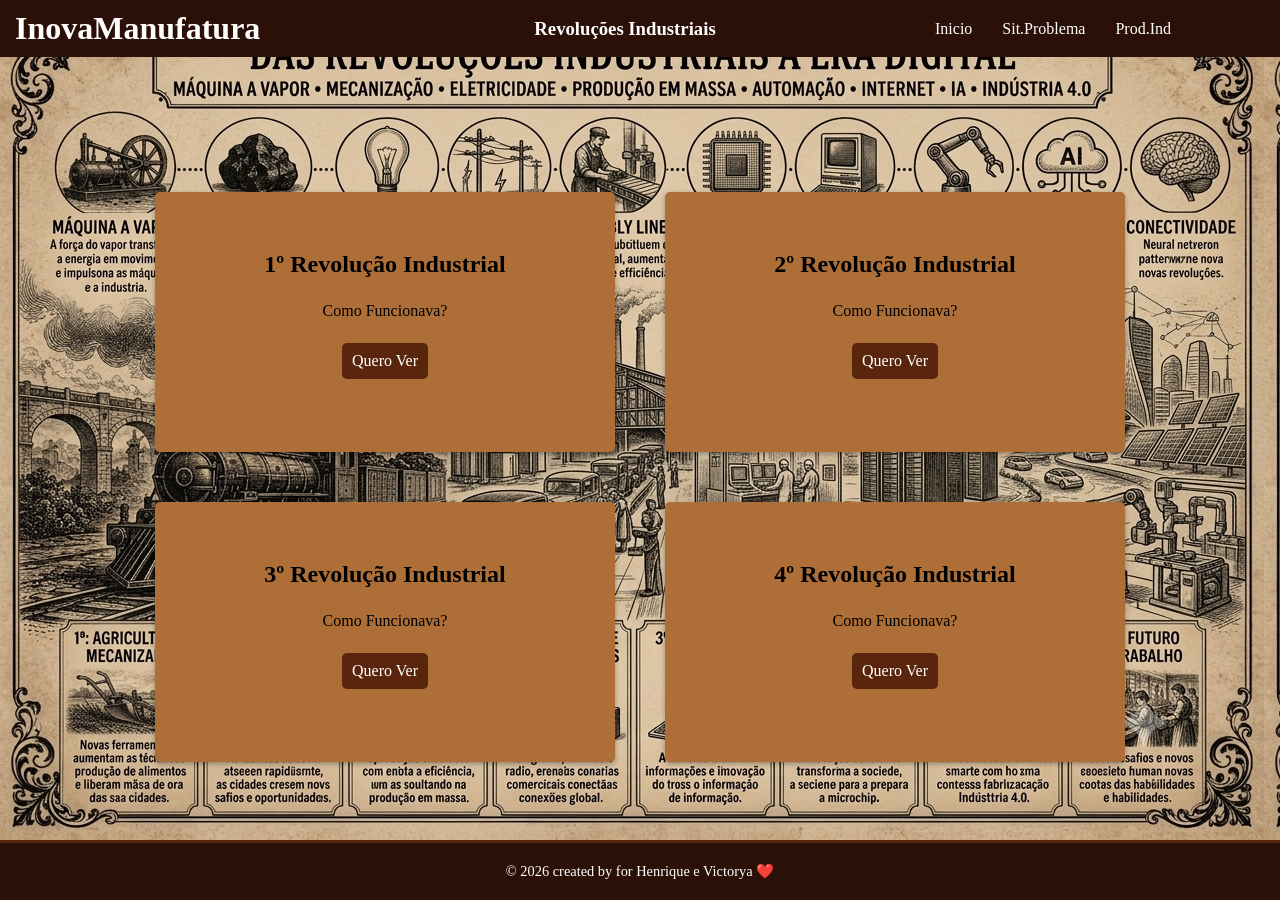
<file: index.html>
<!DOCTYPE html>
<html lang="pt-br">

<head>
    <meta charset="UTF-8">
    <meta name="viewport" content="width=device-width, initial-scale=1.0">
    <title>Revoluções Industriais</title>
    <link rel="stylesheet" href="style.css">
</head>

<body>
    <header class="parte-superior">
        <h1>InovaManufatura</h1>
        <h3 class="meio">Revoluções Industriais</h3>
        <nav class="menu">
            <ul>
                <li><a href="#">Inicio</a></li>
                <li><a href="problema.html">Sit.Problema</a></li>
                <li><a href="resumo.html">Prod.Ind</a></li>
            </ul>
        </nav>
    </header>

    <main class="container-vitrine">

    <article class="primeira">
        <h2 class="titulo">1º Revolução Industrial</h2>
        <p class="texto">
            Como Funcionava?
        </p>
        <a href="primeirarev.html" class="btn-ver">Quero Ver</a>
    </article>

    <article class="segunda">
        <h2 class="titulo">2º Revolução Industrial</h2>
        <p class="texto">
            Como Funcionava?
        </p>
        <a href="segundarev.html" class="btn-ver">Quero Ver</a>
    </article>


    <article class="terceira">
        <h2 class="titulo">3º Revolução Industrial</h2>
        <p class="texto">
            Como Funcionava?
        </p>
        <a href="terceirarev.html" class="btn-ver">Quero Ver</a>
    </article>


    <article class="quarta">
        <h2 class="titulo">4º Revolução Industrial</h2>
        <p class="texto">
            Como Funcionava?
        </p>
        <a href="quartarev.html" class="btn-ver">Quero Ver</a>
    </article>

</main>
</body>

<footer>
    <p>
        &copy; 2026 created by for Henrique e Victorya ❤️
    </p>
</footer>

</html>
</file>
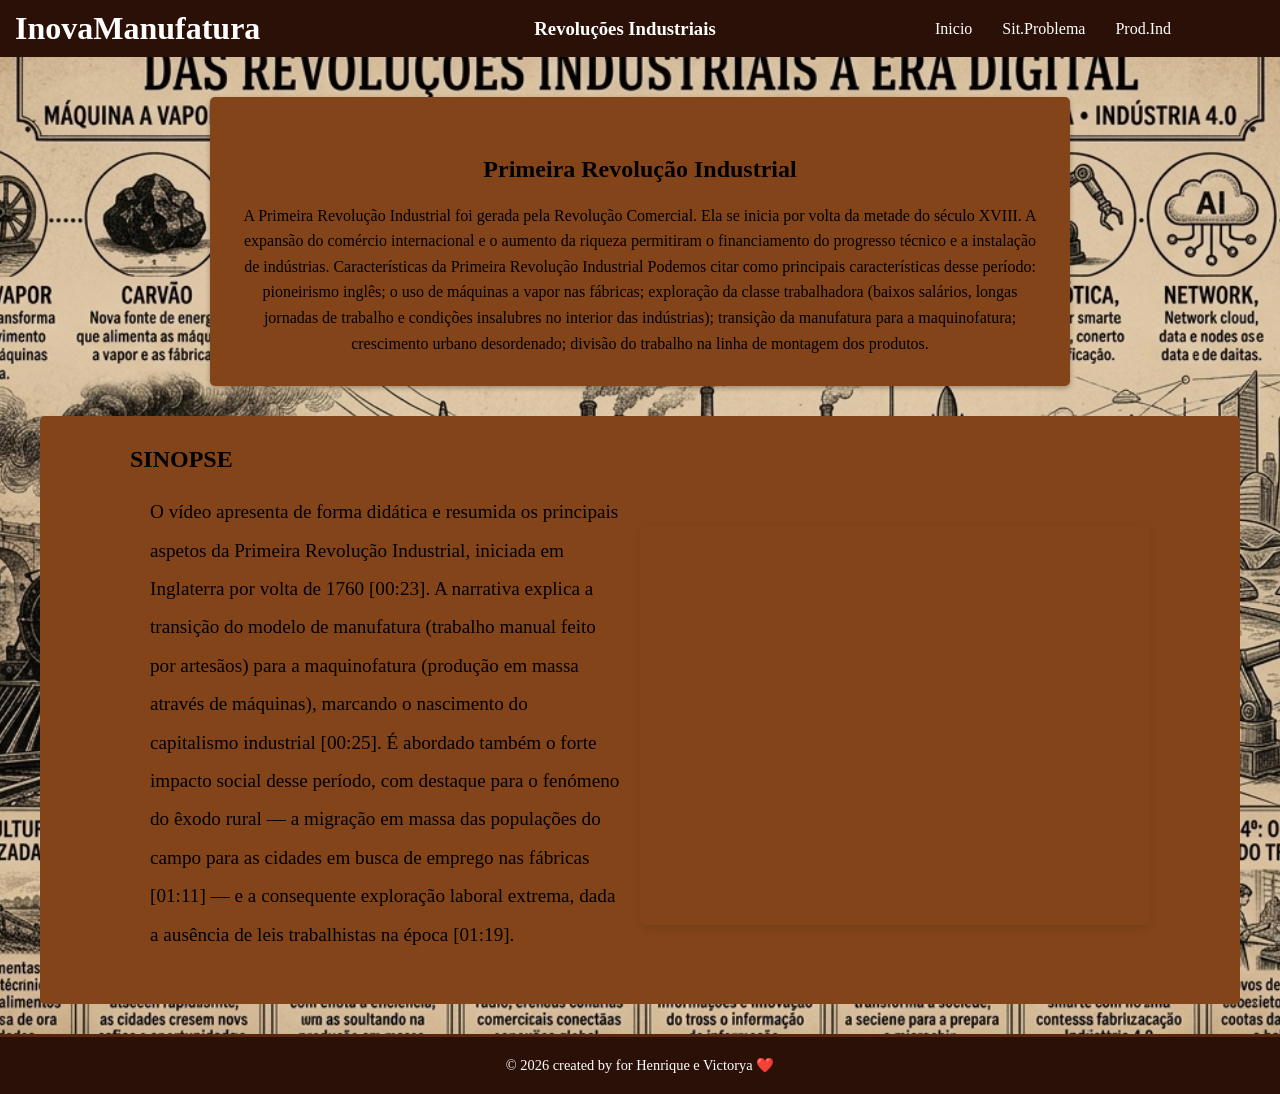
<file: primeirarev.html>
<!DOCTYPE html>
<html lang="pt-br">

<head>
    <meta charset="UTF-8">
    <meta name="viewport" content="width=device-width, initial-scale=1.0">
    <title>Revoluções Industriais</title>
    <link rel="stylesheet" href="style.css">
</head>

<body class="tudo">
    <header class="parte-superior">
        <h1>InovaManufatura</h1>
        <h3 class="meio">Revoluções Industriais</h3>
        <nav class="menu">
            <ul>
                <li><a href="index.html">Inicio</a></li>
                <li><a href="problema.html">Sit.Problema</a></li>
                <li><a href="resumo.html">Prod.Ind</a></li>            </ul>
        </nav>
    </header>

    <main class="container">

        <article class="revum">
        <h2 class="titulo">Primeira Revolução Industrial</h2>
        <p class="texto">
            A Primeira Revolução Industrial foi gerada pela Revolução Comercial. Ela se inicia por volta da metade do século XVIII.
            A expansão do comércio internacional e o aumento da riqueza permitiram o financiamento do progresso técnico e a instalação de indústrias.
            Características da Primeira Revolução Industrial
            Podemos citar como principais características desse período:
            pioneirismo inglês;
            o uso de máquinas a vapor nas fábricas;
            exploração da classe trabalhadora (baixos salários, longas jornadas de trabalho e condições insalubres no interior das indústrias);
            transição da manufatura para a maquinofatura;
            crescimento urbano desordenado;
            divisão do trabalho na linha de montagem dos produtos.
        </p>

        </article>

        <section id="sobre">
            <div class="conteudo">
                <div class="texto-sobre">
                    <h2>SINOPSE</h2>
                <p>
                    O vídeo apresenta de forma didática e resumida os principais aspetos da Primeira Revolução Industrial, iniciada em Inglaterra por volta de 1760 [00:23].
                    A narrativa explica a transição do modelo de manufatura (trabalho manual feito por artesãos) para a maquinofatura (produção em massa através de máquinas), 
                    marcando o nascimento do capitalismo industrial [00:25]. É abordado também o forte impacto social desse período, com destaque para o fenómeno do êxodo rural —
                    a migração em massa das populações do 
                    campo para as cidades em busca de emprego nas fábricas [01:11] — e a consequente exploração laboral extrema, dada a ausência de leis trabalhistas na época [01:19].
                </p>
                </div>
         <iframe 
            width="600" 
            height="400" 
            src="https://www.youtube.com/embed/Q_9PvS0KLFQ" 
            title="YouTube video player" 
            frameborder="0" 
            allow="accelerometer; autoplay; clipboard-write; encrypted-media; gyroscope; picture-in-picture; web-share" 
            referrerpolicy="strict-origin-when-cross-origin" 
            allowfullscreen>
        </iframe>
        </div>
    </section>
    </main>

    </body>



<footer>
    <p>
        &copy; 2026 created by for Henrique e Victorya ❤️
    </p>
</footer>
</html>
</file>
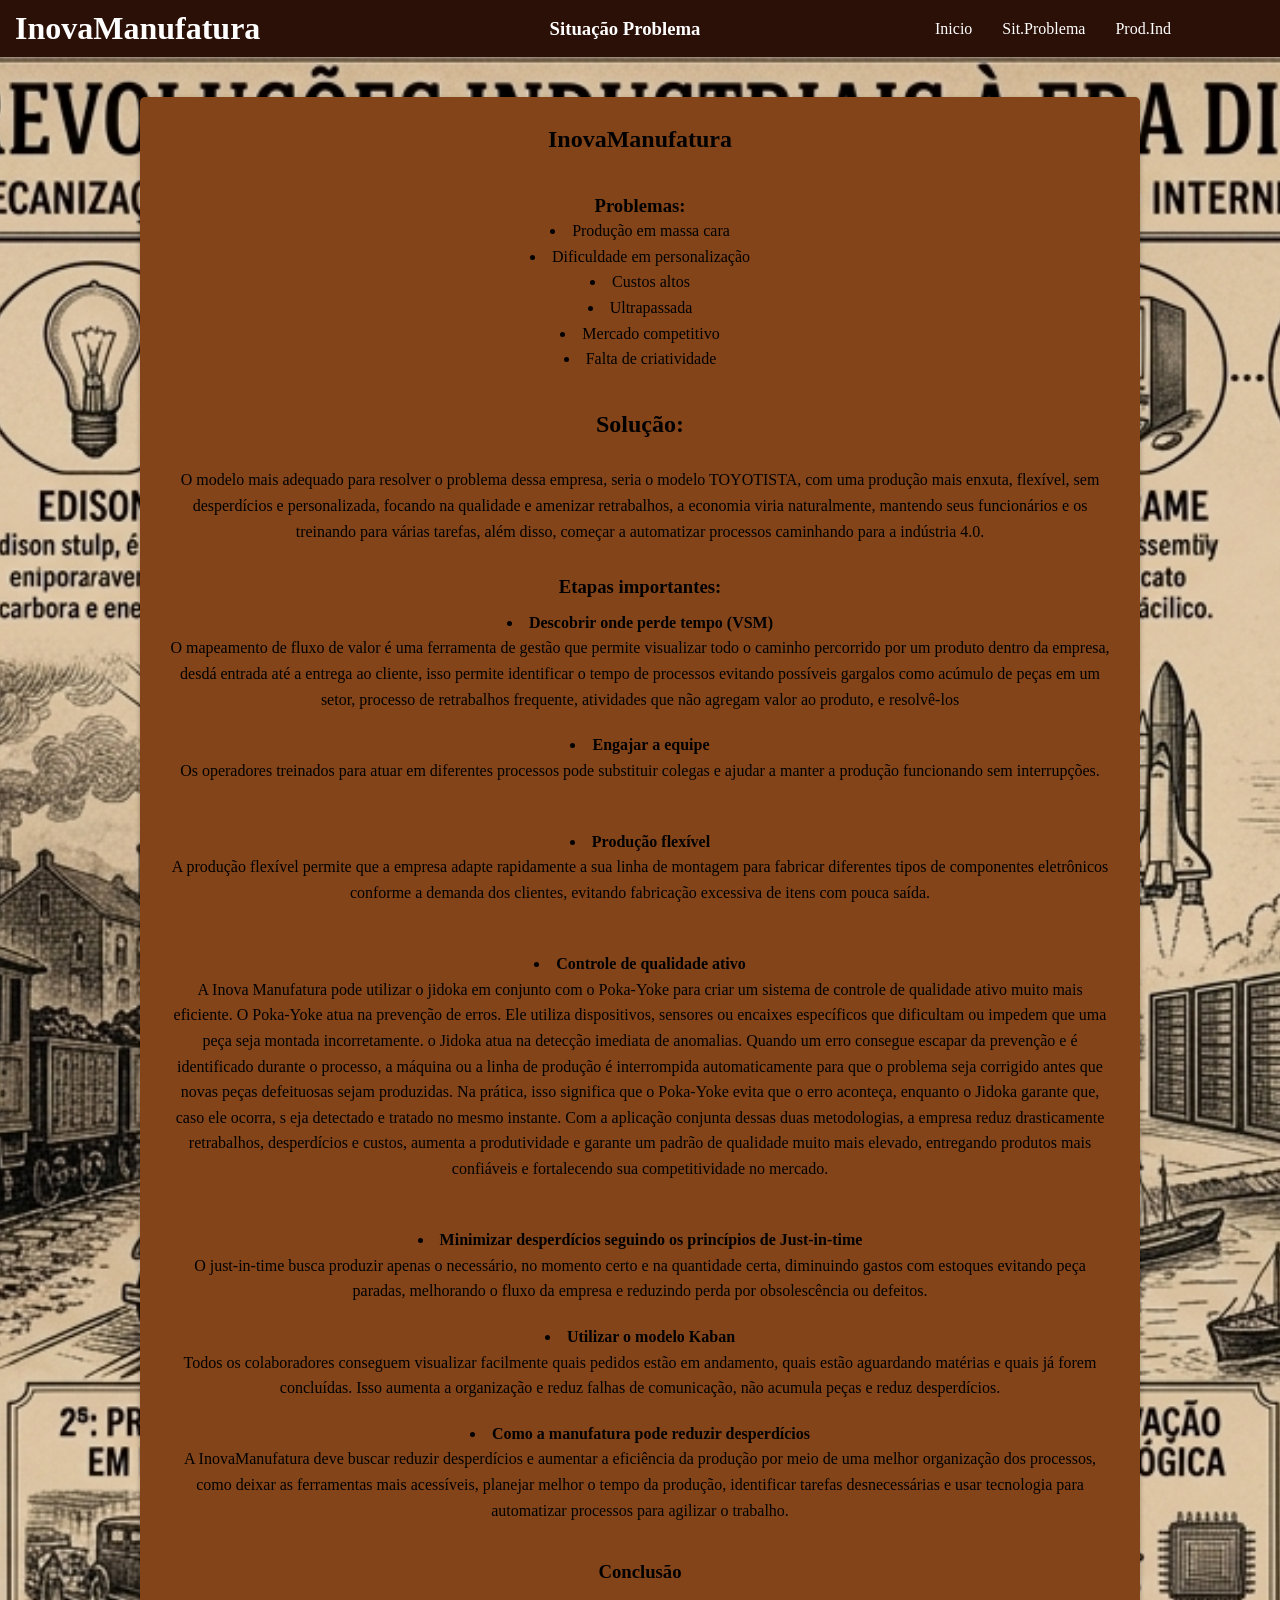
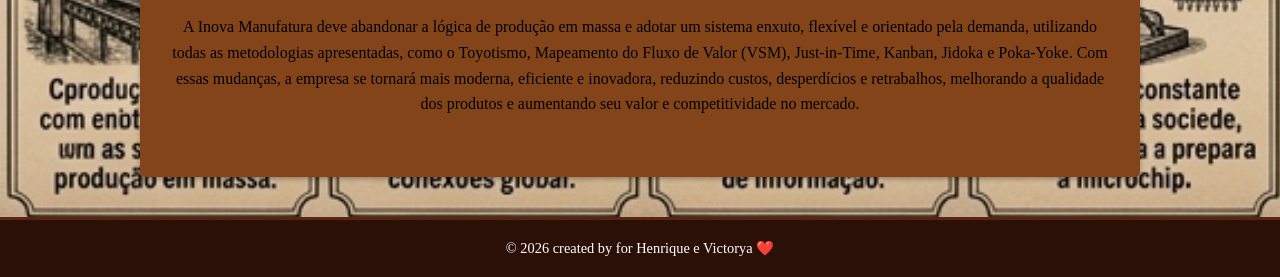
<file: problema.html>
<!DOCTYPE html>
<html lang="pt-br">

<head>
    <meta charset="UTF-8">
    <meta name="viewport" content="width=device-width, initial-scale=1.0">
    <title>InovaManufatura</title>
    <link rel="stylesheet" href="style.css">
</head>

<body class="tudo">
    <header class="parte-superior">
        <h1>InovaManufatura</h1>
        <h3 class="meio">Situação Problema</h3>
        <nav class="menu">
            <ul>
                <li><a href="index.html">Inicio</a></li>
                <li><a href="problema.html">Sit.Problema</a></li>
                <li><a href="resumo.html">Prod.Ind</a></li>
            </ul>
        </nav>
    </header>

    <main class="container">

        <article class="situacao">
        <h2 class="titulo">InovaManufatura</h2>
        <ul>
            <h3 class="prb">Problemas:</h3>
            <li>Produção em massa cara </li>
            <li>Dificuldade em personalização </li>
            <li>Custos altos </li>
            <li>Ultrapassada </li>
            <li>Mercado competitivo </li>
            <li>Falta de criatividade </li>
        </ul>

        <h2 class="prb"> Solução:</h2>
        <p>
            O modelo mais adequado para resolver o problema dessa empresa, seria o modelo TOYOTISTA, com uma produção mais enxuta, 
             flexível, sem desperdícios e
             personalizada, focando na qualidade e amenizar retrabalhos, a economia viria naturalmente, mantendo seus 
             funcionários e os treinando para várias tarefas,
             além disso, 
             começar a automatizar processos caminhando para a indústria 4.0.
        </p>
        <ul>
            <h3>Etapas importantes:</h3>
            <li class="espaco"><strong>Descobrir onde perde tempo (VSM) <br> </strong>
                O mapeamento de fluxo de valor é uma ferramenta de gestão que permite visualizar todo o caminho
                 percorrido por um produto dentro da empresa, desdá entrada até a entrega ao cliente, isso permite 
                 identificar o tempo de processos
                 evitando possíveis gargalos como acúmulo de peças em um setor,
                 processo de retrabalhos frequente, atividades que não agregam valor ao produto, e resolvê-los  
        </li> 
        <li class="espaco">
            <strong>Engajar a equipe</strong> <br> 
            Os operadores treinados para atuar em diferentes processos
            pode substituir colegas e ajudar a manter a produção funcionando sem interrupções. 
        </li>
<br>
        <li class="espaco">
            <strong>Produção flexível </strong> <br>
            A produção flexível permite que a empresa adapte rapidamente a sua linha de montagem para fabricar diferentes 
            tipos de componentes eletrônicos conforme a demanda dos clientes, evitando fabricação excessiva de itens com pouca saída. 
        </li>
<br>
        <li class="espaco">
            <strong>Controle de qualidade ativo </strong> <br>
            A Inova Manufatura pode utilizar o jidoka  em conjunto com o Poka-Yoke para criar um sistema de controle de qualidade ativo muito mais eficiente. 
            O Poka-Yoke atua na prevenção de erros. Ele utiliza dispositivos, sensores ou encaixes específicos que dificultam ou impedem que uma peça seja montada incorretamente. 
            o Jidoka atua na detecção imediata de anomalias. Quando um erro consegue escapar da prevenção e é identificado durante o processo, a máquina ou a linha de produção
            é interrompida automaticamente para que o problema seja corrigido antes que novas peças defeituosas sejam produzidas. 
            Na prática, isso significa que o Poka-Yoke evita que o erro aconteça, enquanto o Jidoka garante que, caso ele ocorra, s
            eja detectado e tratado no mesmo instante. 
            Com a aplicação conjunta dessas duas metodologias, a empresa reduz drasticamente retrabalhos, desperdícios e 
            custos, aumenta a produtividade e garante um padrão de qualidade muito mais elevado, entregando produtos mais confiáveis e fortalecendo sua competitividade no mercado. 
        </li>
        <br>
        <li class="espaco">
           <strong>Minimizar desperdícios seguindo os princípios de Just-in-time </strong> <br>
            O just-in-time busca produzir apenas o necessário, no momento certo e na quantidade certa, 
            diminuindo gastos com estoques evitando peça paradas, 
            melhorando o fluxo da empresa e reduzindo perda por obsolescência ou defeitos.  
        </li>

        <li class="espaco">
           <strong> Utilizar o modelo Kaban </strong> <br>
            Todos os colaboradores conseguem visualizar facilmente quais pedidos estão em andamento, 
            quais estão aguardando matérias e quais já forem concluídas. Isso aumenta a organização
            e reduz falhas de comunicação, não acumula peças e reduz desperdícios.  
        </li>

        <li class="espaco">
            <strong>Como a manufatura pode reduzir desperdícios </strong> <br>
            A InovaManufatura deve buscar reduzir desperdícios e aumentar a eficiência da produção por meio de uma melhor organização dos processos, 
            como deixar as ferramentas mais acessíveis, planejar melhor o tempo da produção, identificar tarefas desnecessárias e 
            usar tecnologia para automatizar processos para agilizar o trabalho. 
        </li>
        </ul>
<br>
        <h3>Conclusão</h3>
        <p class="menos">
            A Inova Manufatura deve abandonar a lógica de produção em massa e adotar um sistema enxuto, flexível e orientado pela demanda, 
            utilizando todas as metodologias apresentadas, como o Toyotismo, Mapeamento do Fluxo de Valor (VSM), Just-in-Time, Kanban, Jidoka e Poka-Yoke.
            Com essas mudanças, a empresa se tornará mais moderna, eficiente e inovadora, reduzindo custos, desperdícios e retrabalhos, melhorando a qualidade dos produtos
            e aumentando seu valor e competitividade no mercado. 
        </p>

        </article>
    </main>

    </body>


<footer>
    <p>
        &copy; 2026 created by for Henrique e Victorya ❤️
    </p>
</footer>
</html>
</file>
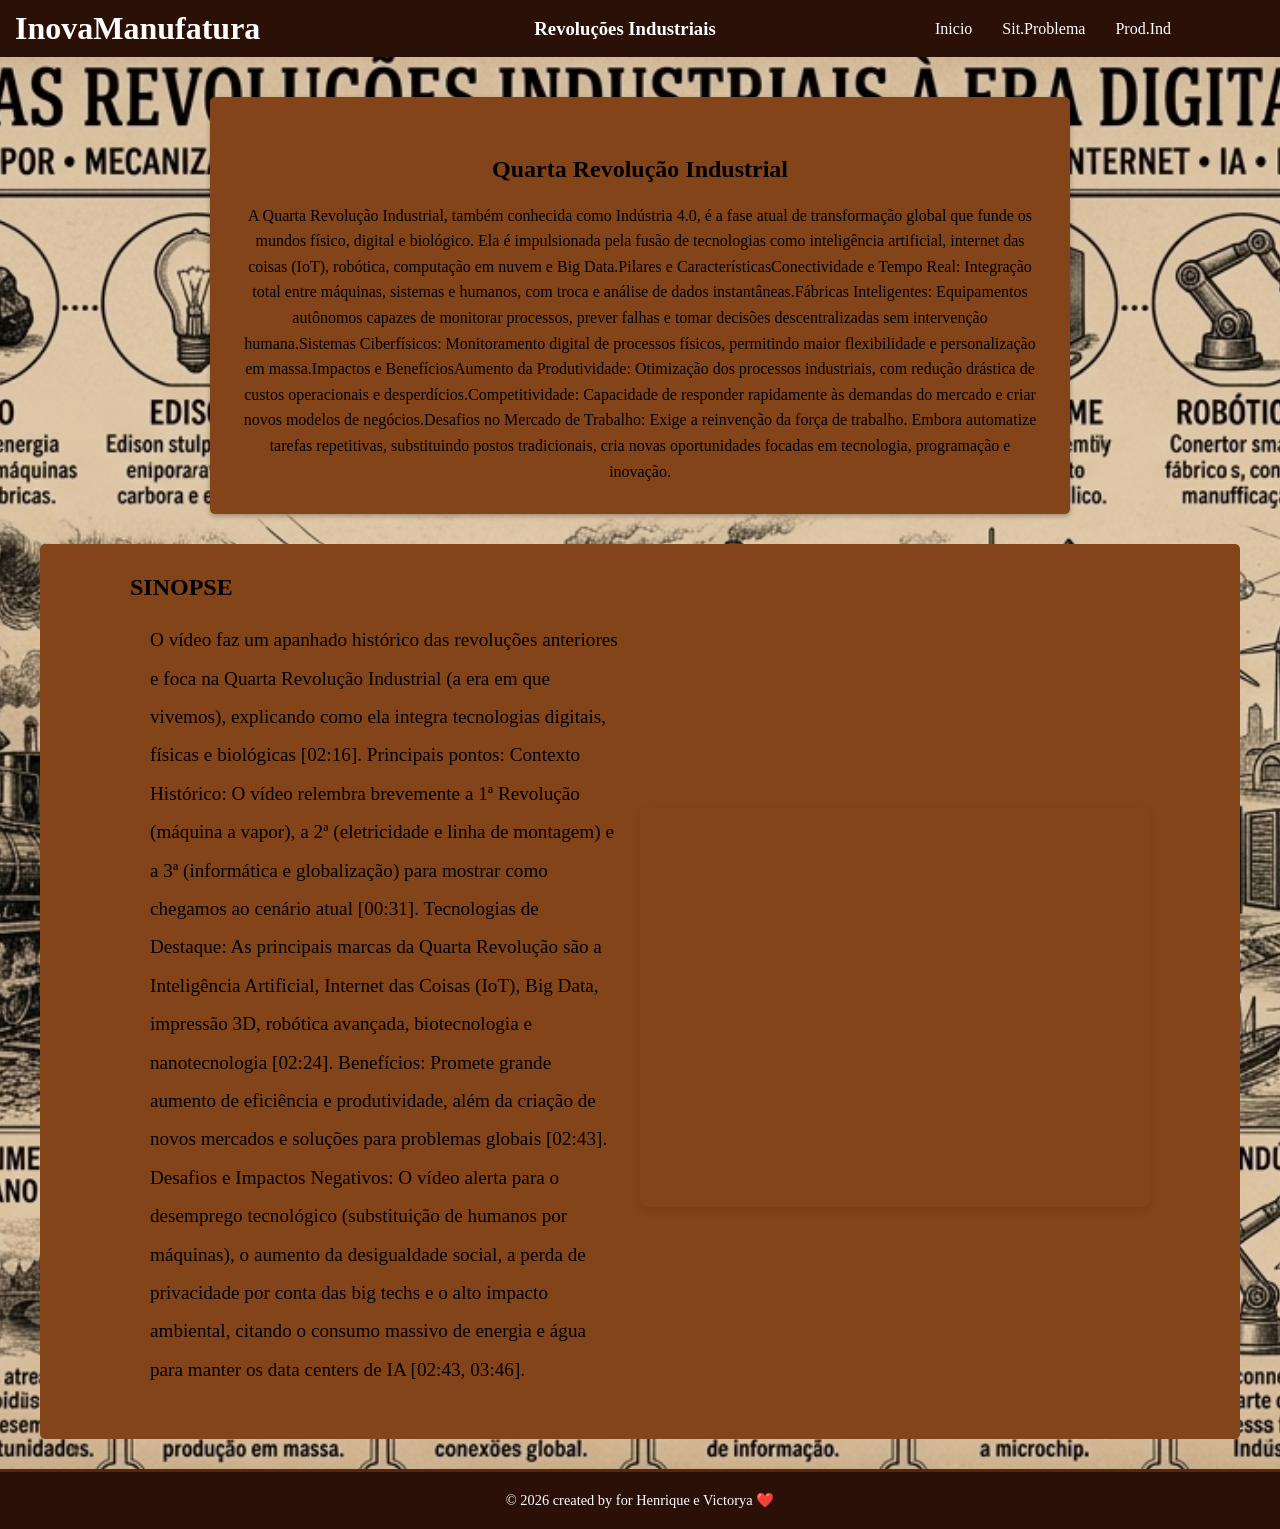
<file: quartarev.html>
<!DOCTYPE html>
<html lang="pt-br">

<head>
    <meta charset="UTF-8">
    <meta name="viewport" content="width=device-width, initial-scale=1.0">
    <title>Revoluções Industriais</title>
    <link rel="stylesheet" href="style.css">
</head>

<body class="tudo">
    <header class="parte-superior">
        <h1>InovaManufatura</h1>
        <h3 class="meio">Revoluções Industriais</h3>
        <nav class="menu">
            <ul>
                <li><a href="index.html">Inicio</a></li>
                <li><a href="problema.html">Sit.Problema</a></li>
                 <li><a href="resumo.html">Prod.Ind</a></li>
            </ul>
        </nav>
    </header>

    <main class="container">

        <article class="revum3">
        <h2 class="titulo">Quarta Revolução Industrial</h2>
        <p class="texto">
          A Quarta Revolução Industrial, também conhecida como Indústria 4.0, é a fase atual de transformação global que funde os mundos físico, 
          digital e biológico. Ela é impulsionada pela fusão de tecnologias como inteligência artificial, internet das coisas (IoT), robótica,
           computação em nuvem e Big Data.Pilares e CaracterísticasConectividade e Tempo Real: Integração total entre máquinas, sistemas e humanos, 
           com troca e análise de dados instantâneas.Fábricas Inteligentes: Equipamentos autônomos capazes de monitorar processos, prever falhas e tomar 
           decisões descentralizadas sem intervenção humana.Sistemas Ciberfísicos: Monitoramento digital de processos físicos, permitindo maior flexibilidade
            e personalização em massa.Impactos e BenefíciosAumento da Produtividade: Otimização dos processos industriais, com redução drástica de custos 
            operacionais e desperdícios.Competitividade: Capacidade de responder rapidamente às demandas do mercado e criar novos modelos de negócios.Desafios 
            no Mercado de Trabalho: Exige a reinvenção da força de trabalho. Embora automatize tarefas repetitivas, 
          substituindo postos tradicionais, cria novas oportunidades focadas em tecnologia, programação e inovação.
        </p>

        </article>

        <section id="sobre">
            <div class="conteudo">
                <div class="texto-sobre">
                    <h2>SINOPSE</h2>
                <p>
                    O vídeo faz um apanhado histórico das revoluções anteriores e foca na Quarta Revolução Industrial (a era em que vivemos), 
                    explicando como ela integra tecnologias digitais, físicas e biológicas [02:16].
                    Principais pontos:
                    Contexto Histórico: O vídeo relembra brevemente a 1ª Revolução (máquina a vapor), a 2ª (eletricidade e linha de montagem) 
                    e a 3ª (informática e globalização) para mostrar como chegamos ao cenário atual [00:31].
                    Tecnologias de Destaque: As principais marcas da Quarta Revolução são a Inteligência Artificial, Internet das Coisas (IoT), 
                    Big Data, impressão 3D, robótica avançada, biotecnologia e nanotecnologia [02:24].
                    Benefícios: Promete grande aumento de eficiência e produtividade, além da criação de novos mercados e 
                    soluções para problemas globais [02:43].
                    Desafios e Impactos Negativos: O vídeo alerta para o desemprego tecnológico (substituição de humanos por máquinas), 
                    o aumento da desigualdade social, a perda de privacidade por conta das big techs e o alto impacto ambiental, citando o consumo massivo 
                    de energia e água para manter os data centers de IA [02:43, 03:46].
                </p>
                </div>
         <iframe 
            width="600" 
            height="400" 
            src="https://www.youtube.com/embed/TMMnIWrNRcU" 
            title="YouTube video player" 
            frameborder="0" 
            allow="accelerometer; autoplay; clipboard-write; encrypted-media; gyroscope; picture-in-picture; web-share" 
            referrerpolicy="strict-origin-when-cross-origin" 
            allowfullscreen>
        </iframe>
        </div>
    </section>
    </main>

    </body>



<footer>
    <p>
        &copy; 2026 created by for Henrique e Victorya ❤️
    </p>
</footer>
</html>
</file>
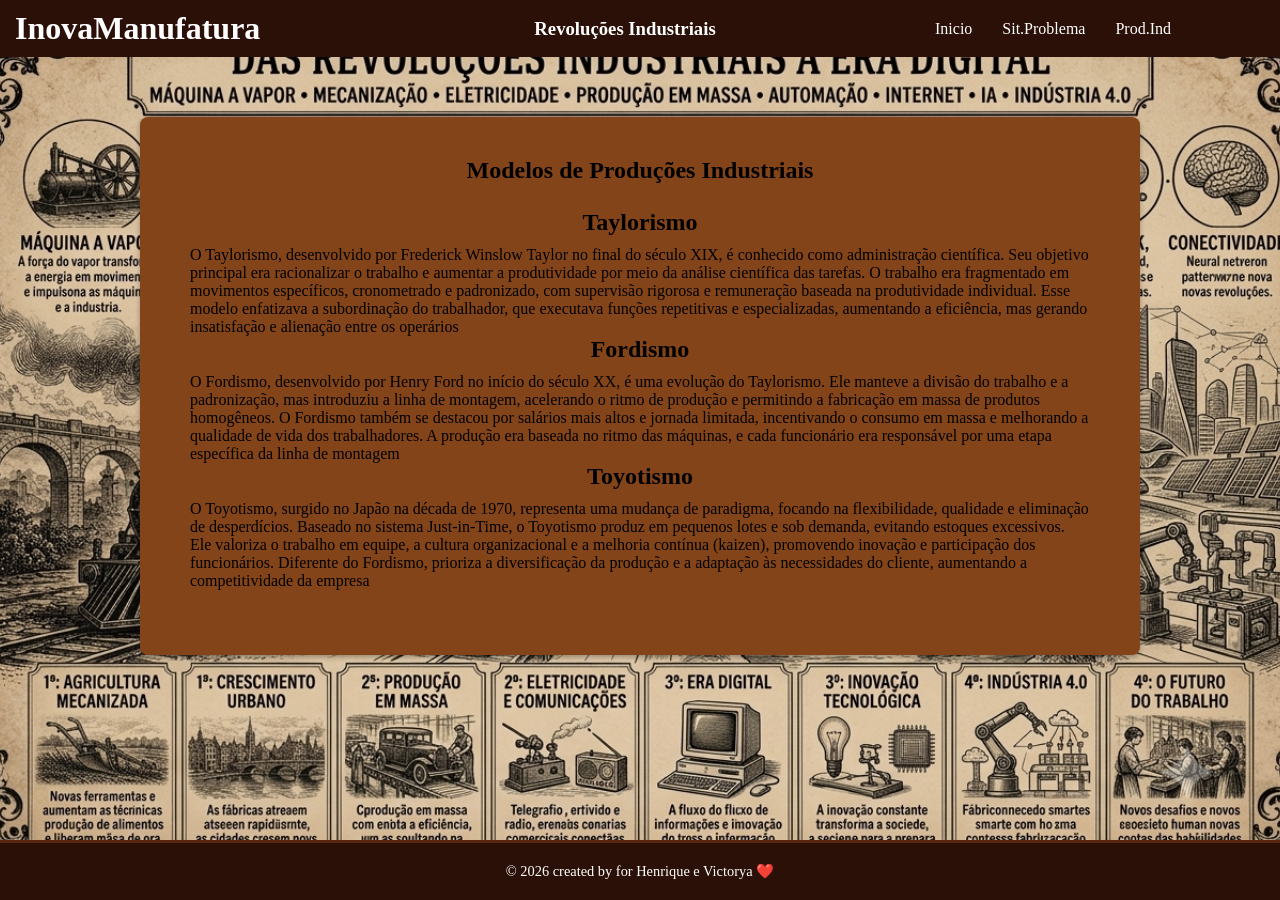
<file: resumo.html>
<!DOCTYPE html>
<html lang="pt-br">

<head>
    <meta charset="UTF-8">
    <meta name="viewport" content="width=device-width, initial-scale=1.0">
    <title>Revoluções Industriais</title>
    <link rel="stylesheet" href="style.css">
</head>

<body class="tudo">
    <header class="parte-superior">
        <h1>InovaManufatura</h1>
        <h3 class="meio">Revoluções Industriais</h3>
        <nav class="menu">
            <ul>
                <li><a href="index.html">Inicio</a></li>
                <li><a href="problema.html">Sit.Problema</a></li>
                <li><a href="#">Prod.Ind</a></li>
            </ul>
        </nav>
    </header>

    <main class="container">

        <article class="resu">
        <h2 class="titulo">Modelos de Produções Industriais</h2>
        <p class="texto">
            <h2>Taylorismo</h2>
            O Taylorismo, desenvolvido por Frederick Winslow Taylor no final do século XIX, é conhecido como administração científica.
            Seu objetivo principal era racionalizar o trabalho e aumentar a produtividade por meio da análise científica das tarefas. 
            O trabalho era fragmentado em movimentos específicos, cronometrado e padronizado, com supervisão rigorosa e remuneração baseada na produtividade individual. 
            Esse modelo enfatizava a subordinação do trabalhador, que executava funções repetitivas e especializadas, aumentando a eficiência, 
            mas gerando insatisfação e alienação entre os operários 

            <h2>Fordismo</h2>
            O Fordismo, desenvolvido por Henry Ford no início do século XX, é uma evolução do Taylorismo. 
            Ele manteve a divisão do trabalho e a padronização, mas introduziu a linha de montagem, acelerando o ritmo de produção e permitindo a 
            fabricação em massa de produtos homogêneos. O Fordismo também se destacou por salários mais altos e jornada limitada, incentivando 
            o consumo em massa e melhorando a qualidade de vida dos trabalhadores. A produção era baseada no ritmo das máquinas, e cada funcionário 
            era responsável por uma etapa específica da linha de montagem 

            <h2>Toyotismo</h2>
            O Toyotismo, surgido no Japão na década de 1970, representa uma mudança de paradigma, 
            focando na flexibilidade, qualidade e eliminação de desperdícios. Baseado no sistema Just-in-Time,
            o Toyotismo produz em pequenos lotes e sob demanda, evitando estoques excessivos. Ele valoriza o trabalho em equipe,
            a cultura organizacional e a melhoria contínua (kaizen), promovendo inovação e participação dos funcionários.
            Diferente do Fordismo, prioriza a diversificação da produção e a adaptação às necessidades do cliente, aumentando a competitividade da empresa 

        </p>

        </article>
    </main>

    </body>



<footer>
    <p>
        &copy; 2026 created by for Henrique e Victorya ❤️
    </p>
</footer>
</html>
</file>
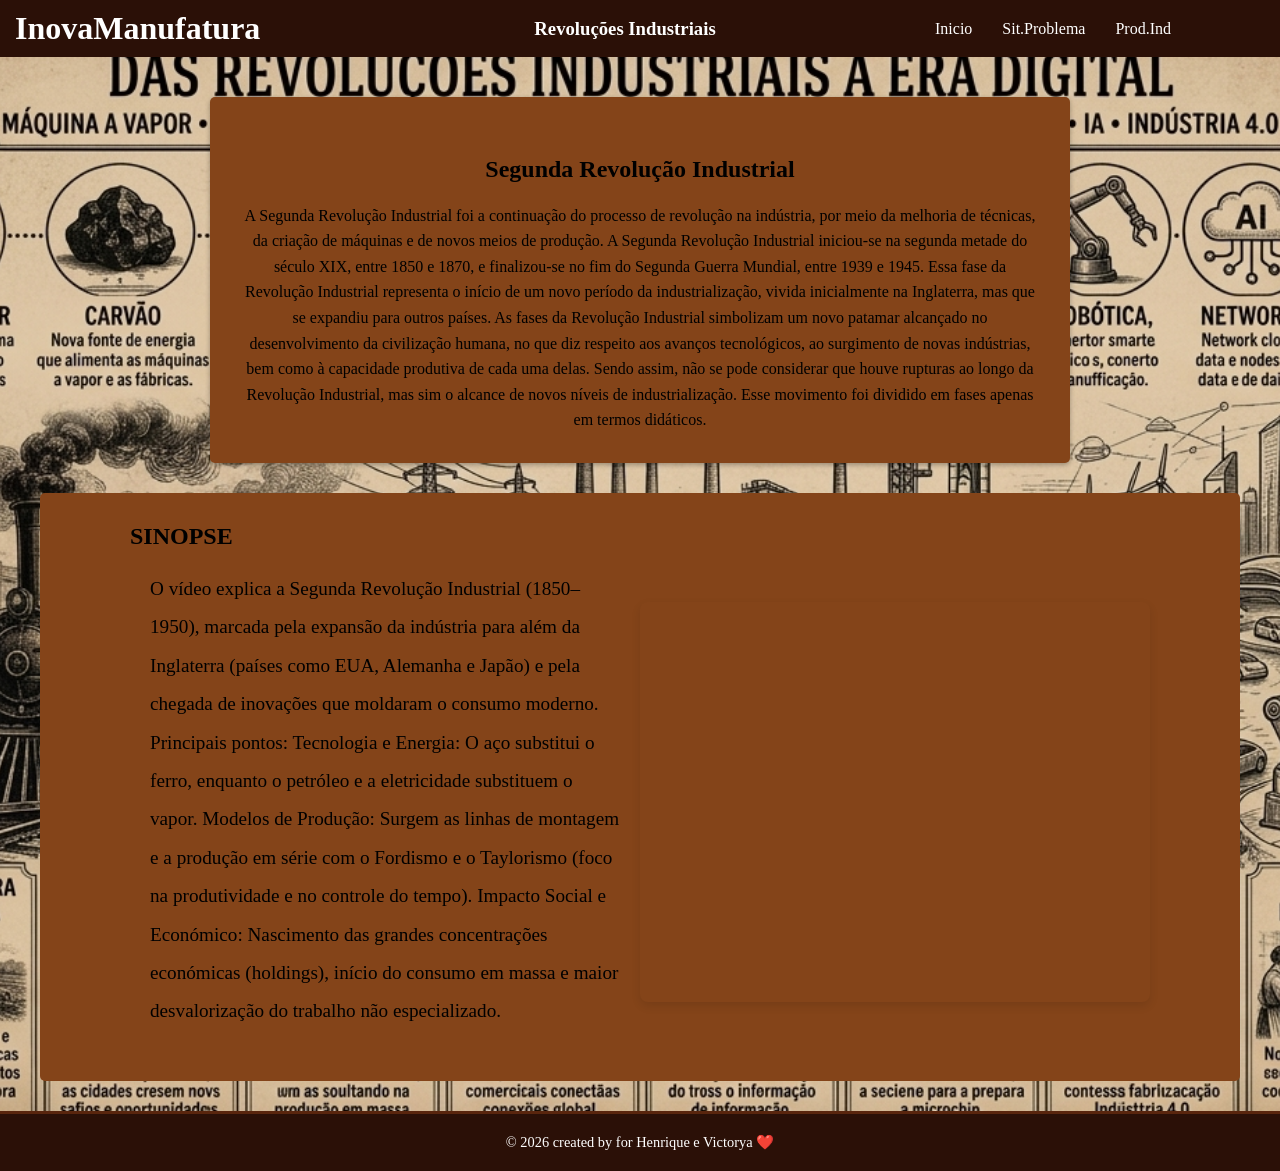
<file: segundarev.html>
<!DOCTYPE html>
<html lang="pt-br">

<head>
    <meta charset="UTF-8">
    <meta name="viewport" content="width=device-width, initial-scale=1.0">
    <title>Revoluções Industriais</title>
    <link rel="stylesheet" href="style.css">
</head>

<body class="tudo">
    <header class="parte-superior">
        <h1>InovaManufatura</h1>
        <h3 class="meio">Revoluções Industriais</h3>
        <nav class="menu">
            <ul>
                <li><a href="index.html">Inicio</a></li>
                <li><a href="problema.html">Sit.Problema</a></li>
                 <li><a href="resumo.html">Prod.Ind</a></li>
            </ul>
        </nav>
    </header>

    <main class="container">

        <article class="revum">
        <h2 class="titulo">Segunda Revolução Industrial</h2>
        <p class="texto">
            A Segunda Revolução Industrial foi a continuação do processo de revolução na indústria, por meio da melhoria de técnicas, da criação de máquinas e de novos meios de produção.
            A Segunda Revolução Industrial iniciou-se na segunda metade do século XIX, entre 1850 e 1870, e finalizou-se no fim do Segunda Guerra Mundial, 
            entre 1939 e 1945. Essa fase da Revolução Industrial representa o início de um novo período da industrialização, vivida inicialmente na Inglaterra, mas que se expandiu para outros países.
            As fases da Revolução Industrial simbolizam um novo patamar alcançado no desenvolvimento da civilização humana, no que diz respeito aos avanços tecnológicos, ao surgimento de novas
            indústrias, bem como à capacidade produtiva de cada uma delas. Sendo assim, não se pode considerar que houve rupturas ao longo da Revolução Industrial, mas sim o alcance de novos níveis de 
            industrialização. Esse movimento foi dividido em fases apenas em termos didáticos.
        </p>

        </article>

        <section id="sobre">
            <div class="conteudo">
                <div class="texto-sobre">
                    <h2>SINOPSE</h2>
                <p>
                    O vídeo explica a Segunda Revolução Industrial (1850–1950), marcada pela expansão da indústria para além da Inglaterra (países como EUA, Alemanha e Japão) 
                    e pela chegada de inovações que moldaram o consumo moderno.
                    Principais pontos:
                    Tecnologia e Energia: O aço substitui o ferro, enquanto o petróleo e a eletricidade substituem o vapor.
                    Modelos de Produção: Surgem as linhas de montagem e a produção em série com o Fordismo e o Taylorismo (foco na produtividade e no controle do tempo).
                    Impacto Social e Económico: Nascimento das grandes concentrações económicas (holdings), início do consumo em massa e maior desvalorização do trabalho não especializado.
                </p>
                </div>
         <iframe 
            width="600" 
            height="400" 
            src="https://www.youtube.com/embed/tGsIuYPGl5s" 
            title="YouTube video player" 
            frameborder="0" 
            allow="accelerometer; autoplay; clipboard-write; encrypted-media; gyroscope; picture-in-picture; web-share" 
            referrerpolicy="strict-origin-when-cross-origin" 
            allowfullscreen>
        </iframe>
        </div>
    </section>
    </main>

    </body>



<footer>
    <p>
        &copy; 2026 created by for Henrique e Victorya ❤️
    </p>
</footer>
</html>
</file>
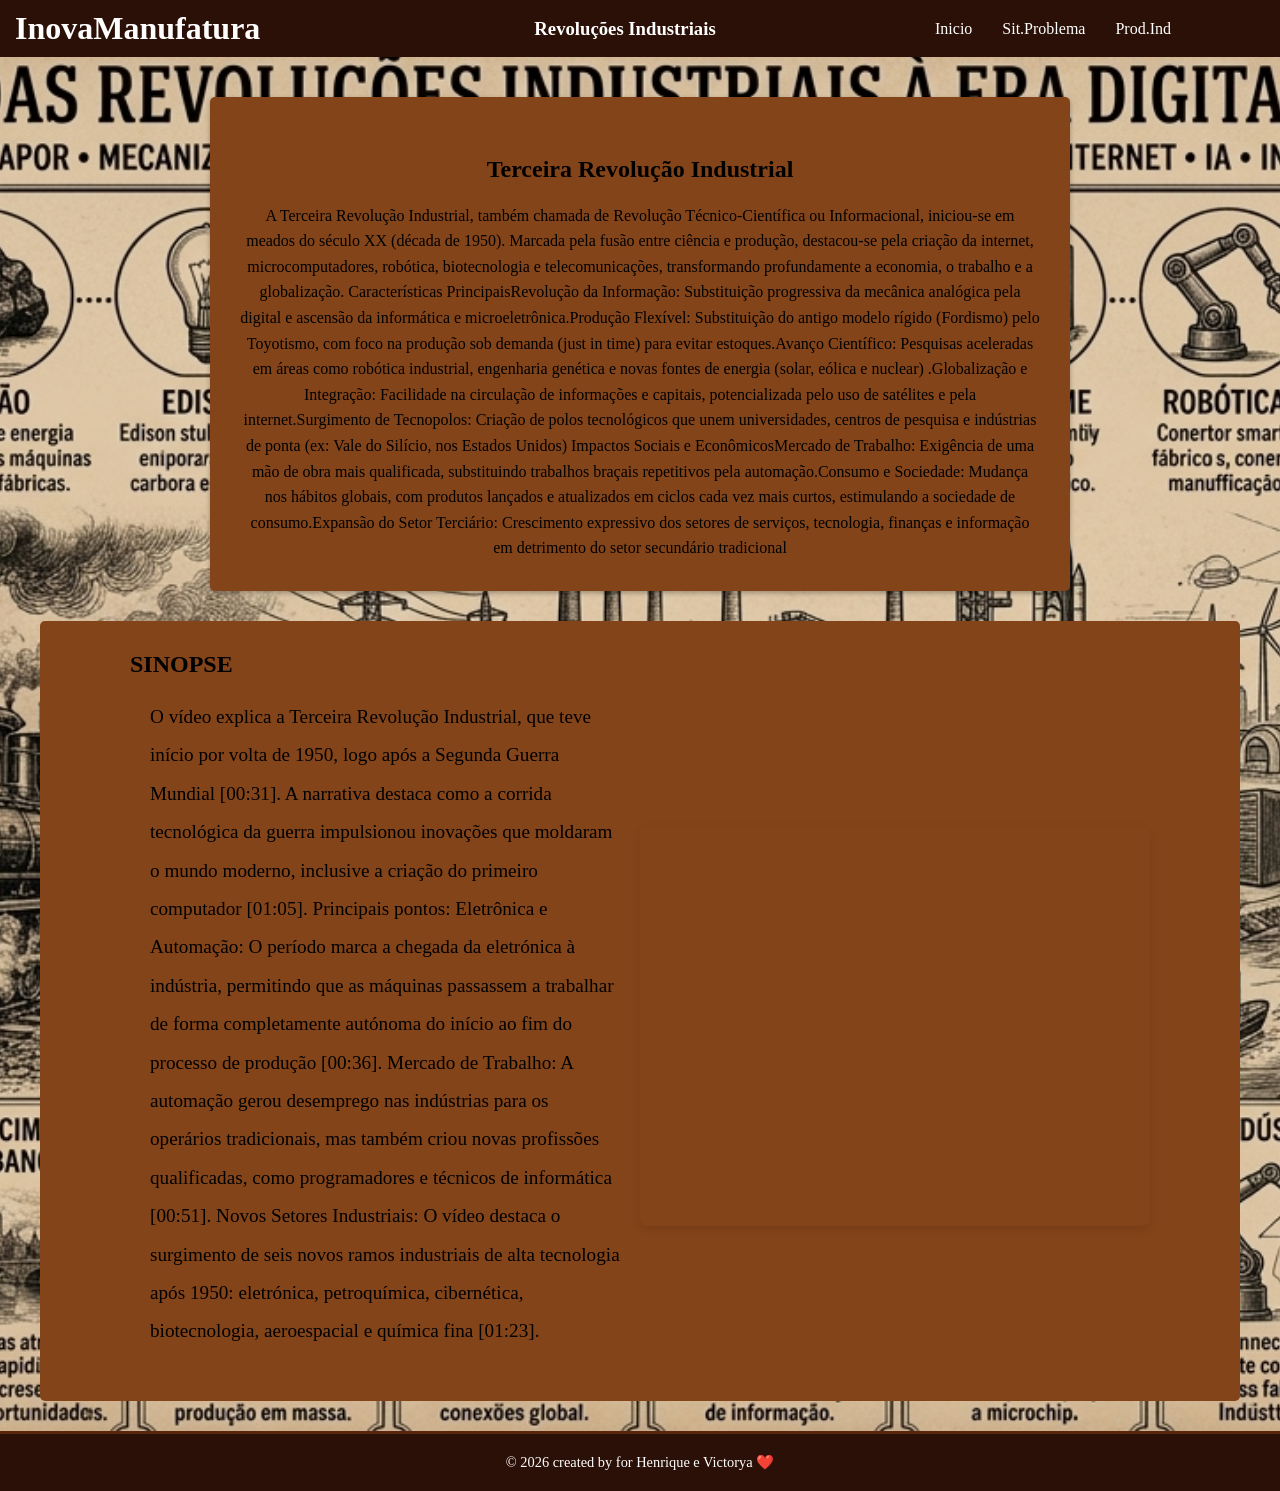
<file: terceirarev.html>
<!DOCTYPE html>
<html lang="pt-br">

<head>
    <meta charset="UTF-8">
    <meta name="viewport" content="width=device-width, initial-scale=1.0">
    <title>Revoluções Industriais</title>
    <link rel="stylesheet" href="style.css">
</head>

<body class="tudo">
    <header class="parte-superior">
        <h1>InovaManufatura</h1>
        <h3 class="meio">Revoluções Industriais</h3>
        <nav class="menu">
            <ul>
                <li><a href="index.html">Inicio</a></li>
                <li><a href="problema.html">Sit.Problema</a></li>
                 <li><a href="resumo.html">Prod.Ind</a></li>
            </ul>
        </nav>
    </header>

    <main class="container">

        <article class="revum3">
        <h2 class="titulo">Terceira Revolução Industrial</h2>
        <p class="texto">
           A Terceira Revolução Industrial, também chamada de Revolução Técnico-Científica ou Informacional, iniciou-se em meados do século XX (década de 1950). 
           Marcada pela fusão entre ciência e produção, destacou-se pela criação da internet, microcomputadores, robótica, biotecnologia e telecomunicações, transformando 
           profundamente a economia, o trabalho e a globalização. Características PrincipaisRevolução da Informação: Substituição progressiva da mecânica analógica pela 
           digital e ascensão da informática e microeletrônica.Produção Flexível: Substituição do antigo modelo rígido (Fordismo) pelo Toyotismo, com foco na produção 
           sob demanda
            (just in time) para evitar estoques.Avanço Científico: Pesquisas aceleradas em áreas como robótica industrial, engenharia genética e novas fontes de energia 
            (solar, eólica e nuclear)
            .Globalização e Integração: Facilidade na circulação de informações e capitais, potencializada pelo uso de satélites e pela internet.Surgimento de Tecnopolos: 
            Criação de polos tecnológicos 
            que unem universidades, centros de pesquisa e indústrias de ponta (ex: Vale do Silício, nos Estados Unidos) Impactos Sociais e EconômicosMercado de Trabalho: Exigência de uma mão de 
            obra mais qualificada, substituindo trabalhos braçais repetitivos pela automação.Consumo e Sociedade: Mudança nos hábitos globais, com produtos lançados e atualizados em ciclos cada 
            vez mais curtos, estimulando a sociedade de consumo.Expansão do Setor Terciário: 
           Crescimento expressivo dos setores de serviços, tecnologia, finanças e informação em detrimento do setor secundário tradicional
        </p>

        </article>

        <section id="sobre">
            <div class="conteudo">
                <div class="texto-sobre">
                    <h2>SINOPSE</h2>
                <p>
                    O vídeo explica a Terceira Revolução Industrial, que teve início por volta de 1950, logo após a Segunda Guerra Mundial [00:31]. A narrativa destaca como a 
                    corrida tecnológica da guerra impulsionou inovações que moldaram o mundo moderno, inclusive a criação do primeiro computador [01:05].
                    Principais pontos:
                    Eletrônica e Automação: O período marca a chegada da eletrónica à indústria, permitindo que as máquinas passassem a trabalhar de forma completamente autónoma 
                    do início ao fim do processo de produção [00:36].
                    Mercado de Trabalho: A automação gerou desemprego nas indústrias para os operários tradicionais, mas também criou novas profissões qualificadas, 
                    como programadores e técnicos de informática [00:51].
                    Novos Setores Industriais: O vídeo destaca o surgimento de seis novos ramos industriais de alta tecnologia após 1950: eletrónica, petroquímica,
                    cibernética, biotecnologia, aeroespacial e química fina [01:23].
                </p>
                </div>
         <iframe 
            width="600" 
            height="400" 
            src="https://www.youtube.com/embed/Hory_juUnLw" 
            title="YouTube video player" 
            frameborder="0" 
            allow="accelerometer; autoplay; clipboard-write; encrypted-media; gyroscope; picture-in-picture; web-share" 
            referrerpolicy="strict-origin-when-cross-origin" 
            allowfullscreen>
        </iframe>
        </div>
    </section>
    </main>

    </body>



<footer>
    <p>
        &copy; 2026 created by for Henrique e Victorya ❤️
    </p>
</footer>
</html>
</file>
<file: style.css>
* {
    padding: 0;
    margin: 0;
}


body {
    background-image: url('revolucoes.png');
    background-color: #ccb19d;
    display: flex;
    flex-direction: column;
    align-items: center;
    width: 100%;
    min-height: 100vh;
}
/* O efeito ao passar o mouse */
header nav ul li:hover {
    background-color: #59250d; /* Usa o castanho mais escuro dos seus botões */
    box-shadow: 0 4px 10px rgba(0, 0, 0, 0.4); /* Adiciona a sombra ao redor do botão */
    transform: translateY(-2px); /* Opcional: faz o botão dar uma leve subidinha */
    border-radius: 5px;
    transition: all 0.3s ease; /* Prepara o item para uma transição suave */
    padding: 15px;
}

.tudo {
    background-image: url('revolucoes.png');
    background-repeat: no-repeat; /* Evita repetição da imagem */
    background-size: cover; /* Ajusta a imagem para cobrir toda a tela */
    background-position: center; /* Centraliza a imagem */
}


.container-vitrine {
    display: flex;          /* Ativa o alinhamento em linha */
    flex-wrap: wrap;       /* Se não couber, pula para a próxima linha */
    justify-content: center; /* Centraliza os itens na tela */
    gap: 20px;             /* Cria o espaço/separação entre cada um */
    padding: 20px;
    width: 100%;
    max-width: 1200px;     /* Limita o tamanho em telas grandes */
    margin-top: 100px;
}


.parte-superior h1 {
    padding: 0 15px;
    width: 300px;
}

.meio {
    display: flex;
    margin: auto;
    justify-content: center;
    text-align: center;
    width: 300px;

}

.parte-superior {
    width: 100%;
    background-color: #2b1007;
    padding: 10px;
    display: flex;
    justify-content: space-between;
    align-items: center;
    color: #fff;
    gap: 5px;
    font-family: cursive;
    
}

header a {
    text-decoration: none;
    color: #fff;
    font-family: cursive;
    transition: all 0.3s ease;
}

header nav ul {
    margin-right: 30px;
    padding: 0 15px;
    list-style: none;
    display: flex;
    gap: 30px;
    width: 300px;

    /*Deixa um espaçamento nas entre as letras*/
}

.titulo{
    margin-top:30px
}

.primeira {
    padding: 30px;
    margin: 15px;
    background-color: #ad6e37;
    box-shadow: 0 2px 5px rgba(0, 0, 0, 0.3);
    width: 400px;
    height: 200px;
    text-align: center;
    border-radius: 5px;
    line-height: 1.6rem;
    font-family: cursive;
}

.primeira:hover{
    transform: translateY(5px);
    transition: 0.3s;
}


.segunda {
    padding: 30px;
    margin: 15px;
    background-color: #ad6e37;
    box-shadow: 0 2px 5px rgba(0, 0, 0, 0.3);
    width: 400px;
    height: 200px;
    text-align: center;
    border-radius: 5px;
    line-height: 1.6rem;
     font-family: cursive;
}

.segunda:hover{
    transform: translateY(5px);
    transition: 0.3s;
}


.terceira {
    padding: 30px;
    margin: 15px;
    background-color: #ad6e37;
    box-shadow: 0 2px 5px rgba(0, 0, 0, 0.3);
    width: 400px;
    height: 200px;
    text-align: center;
    border-radius: 5px;
    line-height: 1.6rem;
     font-family: cursive;
}

.terceira:hover{
    transform: translateY(5px);
    transition: 0.3s;
}


.quarta {
    padding: 30px;
    margin: 15px;
    background-color: #ad6e37;
    box-shadow: 0 2px 5px rgba(0, 0, 0, 0.3);
    width: 400px;
    height: 200px;
    text-align: center;
    border-radius: 5px;
    line-height: 1.6rem;
     font-family: cursive;
}

.quarta:hover{
    transform: translateY(5px);
    transition: 0.3s;
}



.texto {
    margin-top: 20px
}

.btn-ver {
    background-color: #59250d;
    color: #ffffff;
    padding: 5px 10px;
    text-decoration: none;
    margin-top: 20px;
    border-radius: 5px;
    display: inline-block;
    content: '';
}

.btn-ver:hover{
    transform: translateY(-5px); /* Efeito de flutuar ao passar o mouse */
    transition: 0.3s;
}

/* Configuração do container principal */
.container {
    display: flex;
    flex-direction: column; /* Organiza os elementos um embaixo do outro */
    align-items: center;    /* Centraliza todos os elementos na horizontal */
    justify-content: center;/* Centraliza na vertical (caso o container tenha altura fixa) */
    width: 100%;            /* Garante que o container use toda a largura disponível */
    max-width: 1200px;      /* Define um limite de largura para não esticar demais em telas gigantes */
    margin: 0 auto;         /* Centraliza o container inteiro na tela */
    padding: 20px;          /* Adiciona um espaçamento interno nas laterais */
}

/* Ajustes e espaçamento do vídeo */
.container iframe {
    margin-top: 30px;       /* Cria um espaço de 30px entre o texto e o vídeo */
    max-width: 100%;        /* Garante que o vídeo não morda as bordas em telas menores */
    border-radius: 8px;     /* Opcional: deixa as bordas do vídeo arredondadas e elegantes */
    box-shadow: 0px 4px 10px rgba(0, 0, 0, 0.1); /* Opcional: adiciona uma sombra suave sob o vídeo */
}


section {
    padding: 30px 90px;
    margin: 10px 0;
    text-align: center;
    position: relative;   /*Essencial para o botão Topo*/
}

#sobre {
    background-color: #844419;
    border-radius: 5px;
}

#sobre .conteudo {
    display: flex;
    justify-content: space-around;
    align-items: center;
    text-align: left;
}

#sobre .texto-sobre {
    max-width: 50%;
}

#sobre .texto-sobre p {
    margin: 20px;
    line-height: 2;
    font-size: 1.2rem;
}


/* Alinhamento do texto dentro do artigo */
.situacao {
    width: 100%;
    max-width: 800px;       /* Deixa o texto com o mesmo alinhamento de largura máxima do vídeo */
    text-align: justify;    /* Distribui o texto de forma alinhada nas duas margens */
}
/*


/* CORREÇÃO DA CLASSE SITUACAO */
.situacao {
    width: 90%;             /* Se adapta a telas menores deixando espaço nas laterais */
    max-width: 1000px;      /* Não passa de 1000px em telas grandes */
    margin: 20px auto;      /* Centraliza perfeitamente o bloco na tela */
    background-color: #844419;
    box-shadow: 0 2px 5px rgba(0, 0, 0, 0.3);
    height: auto;           /* Remove os 2000px fixos para o fundo se ajustar ao texto */
    text-align: center;
    border-radius: 5px;
    line-height: 1.6rem;
    font-family: cursive;
    padding-bottom: 30px;
}

/* CORREÇÃO DAS CLASSES REVUM E REVUM3 */
.revum, .revum3 {
    width: 90%;             /* Fluido nas laterais */
    max-width: 800px;       /* Mantém o limite de 800px que você queria */
    margin: 20px auto;      /* Centraliza na tela */
    padding: 30px;
    background-color: #844419;
    box-shadow: 0 2px 5px rgba(0, 0, 0, 0.3);
    height: auto;           /* Remove alturas fixas (400px e 600px) evitando quebras */
    text-align: center;
    border-radius: 5px;
    line-height: 1.6rem;
    font-family: cursive;
}

.prb{
    margin-top: 40px;
}

.situacao p {
    padding: 30px;
}

.situacao ul {
    list-style-position: inside; /* Empurra as bolinhas para dentro do fluxo do texto centralizado */
    padding: 0;
}
 

.espaco {
    padding: 10px 30px;
}

.ul{
    padding: 30px;
}

.resu {
    font-family: cursive;
    width: 90%;             /* Mantém uma largura flexível para telas menores */
    max-width: 1000px;      /* Define o limite máximo ideal para leitura */
    margin: 40px auto;      /* Centraliza o bloco na tela e dá espaço acima e abaixo */
    background-color: #844419;
    box-shadow: 0 2px 5px rgba(0, 0, 0, 0.3);
    height: auto;           /* Permite que o fundo cresça de acordo com o texto */
    border-radius: 8px;     /* Bordas levemente arredondadas para um visual mais moderno */
    
    /* O SEGREDO ESTÁ AQUI: Espaçamento interno geral do container */
    padding: 40px 50px;     /* 40px em cima/baixo e 50px de folga nas laterais */
    box-sizing: border-box; /* Garante que o padding não faça o bloco estourar o tamanho da tela */
}

.resu p {
    padding: 0;             /* Zera o padding antigo para não conflitar */
    margin-bottom: 25px;    /* Cria um espaçamento perfeito entre um modelo de produção e o outro */
    text-align: justify;    /* Distribui o texto de forma simétrica nas duas margens */
    line-height: 1.8rem;    /* Aumenta ligeiramente o espaço entre as linhas para não cansar a leitura */
    font-family: cursive;
}

/* Ajuste opcional para os títulos internos (Taylorismo, Fordismo...) ficarem destacados */
.resu h2, .resu h3 {
    margin-top: 0px;
    margin-bottom: 10px;
    text-align: center;     /* Mantém os títulos centralizados */
    font-family: cursive;
}

footer {
    width: 100%;
    background-color: #2b1007;
    color: #fff;
    text-align: center;
    padding: 20px 0;
    margin-top: auto;
    font-size: 0.9rem;
    border-top: 3px solid #59250d;
}
</file>
